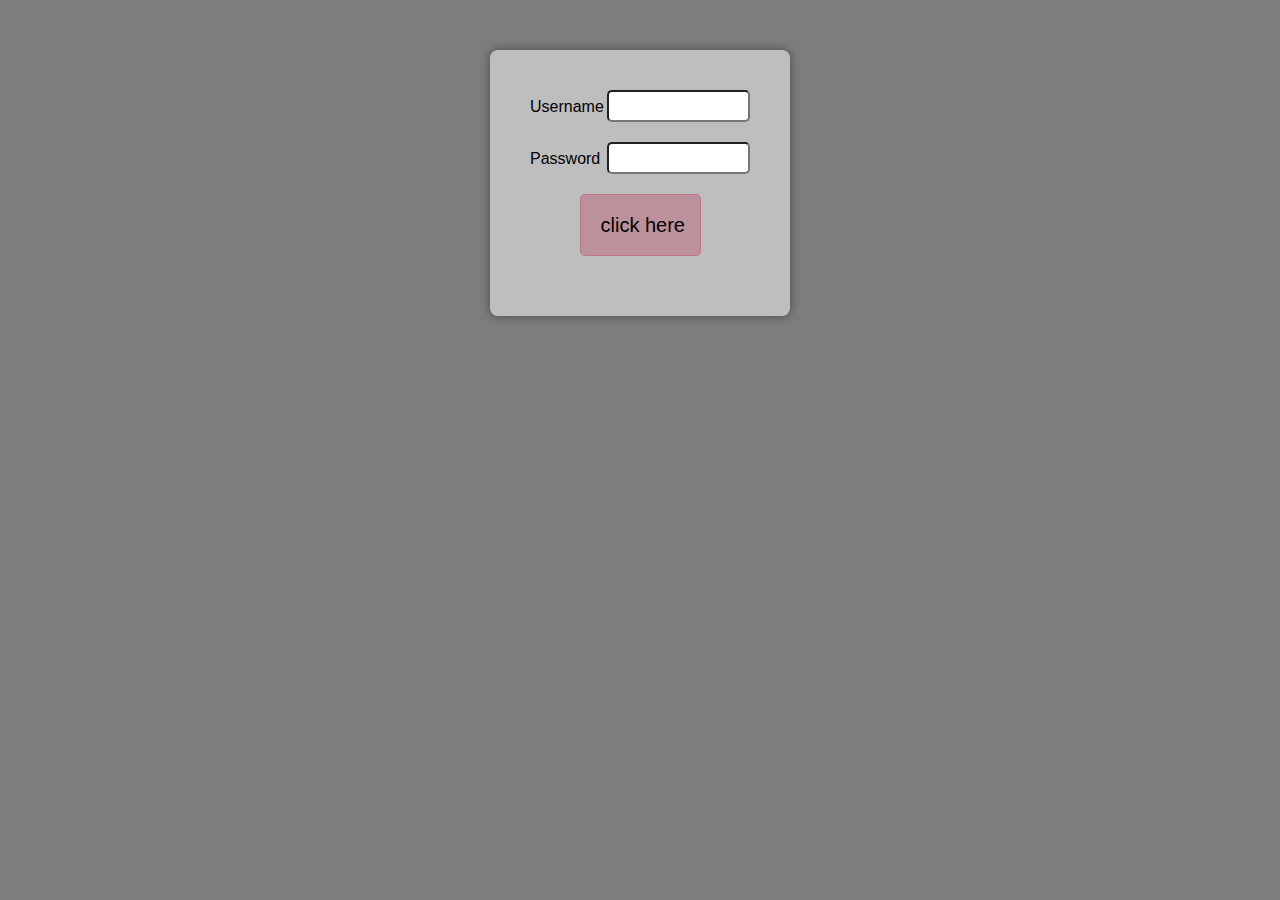
<file: login-page/index.html>
<!DOCTYPE html>
<html lang="en">
<head>
	<meta charset="UTF-8">
	<title>Sample login page</title>
	<link rel="stylesheet" type="text/css" href="css/styles.css">
</head>
<body>

	<div>
		<form>
			<label>Username</label>
			<input type="text">

			<!--
				<br><br>
				<label>Checkbox</label>
				<input type="checkbox">
				<br><br>
				<label>colorpicker</label>
				<input type="color">
				<br><br>
				<label>Date</label>
				<input type="date">
				<br><br>
				<label>date time</label>
				<input type="datetime">
				<br><br>
				<label>Date Time Local</label>
				<input type="datetime-local">
				<br><br>
				<label>Email</label>
				<input type="email">
				<br><br>
				<label>File Upload</label>
				<input type="file">
				<br><br>
				<label>hidden input</label>
				<input type="hidden">
				<br><br>
				<label>Button image</label>
				<input type="image" src="https://encrypted-tbn1.gstatic.com/images?q=tbn:ANd9GcRYGSG3UILJ8glbPtiluEiWwfNcDGKWmbDdS3aUTDohpx7Zu3o8Sg" width="50px" alt="this is a button">
				<br><br>
				<label>Month input</label>
				<input type="month">
				<br><br>
				<label>Number input</label>
				<input type="number">
			-->

			
			<label>Password</label>
			<input type="password">
			

			<!--
				<label>Radio input</label>
				<input name="test" type="radio">
				<input name="test" type="radio">
				<br><br>
				<label>Range input</label>
				<input type="range">
				<br><br>
			-->

			<input type="submit" value="click here">
		</form>
	</div>

</body>
</html>
</file>
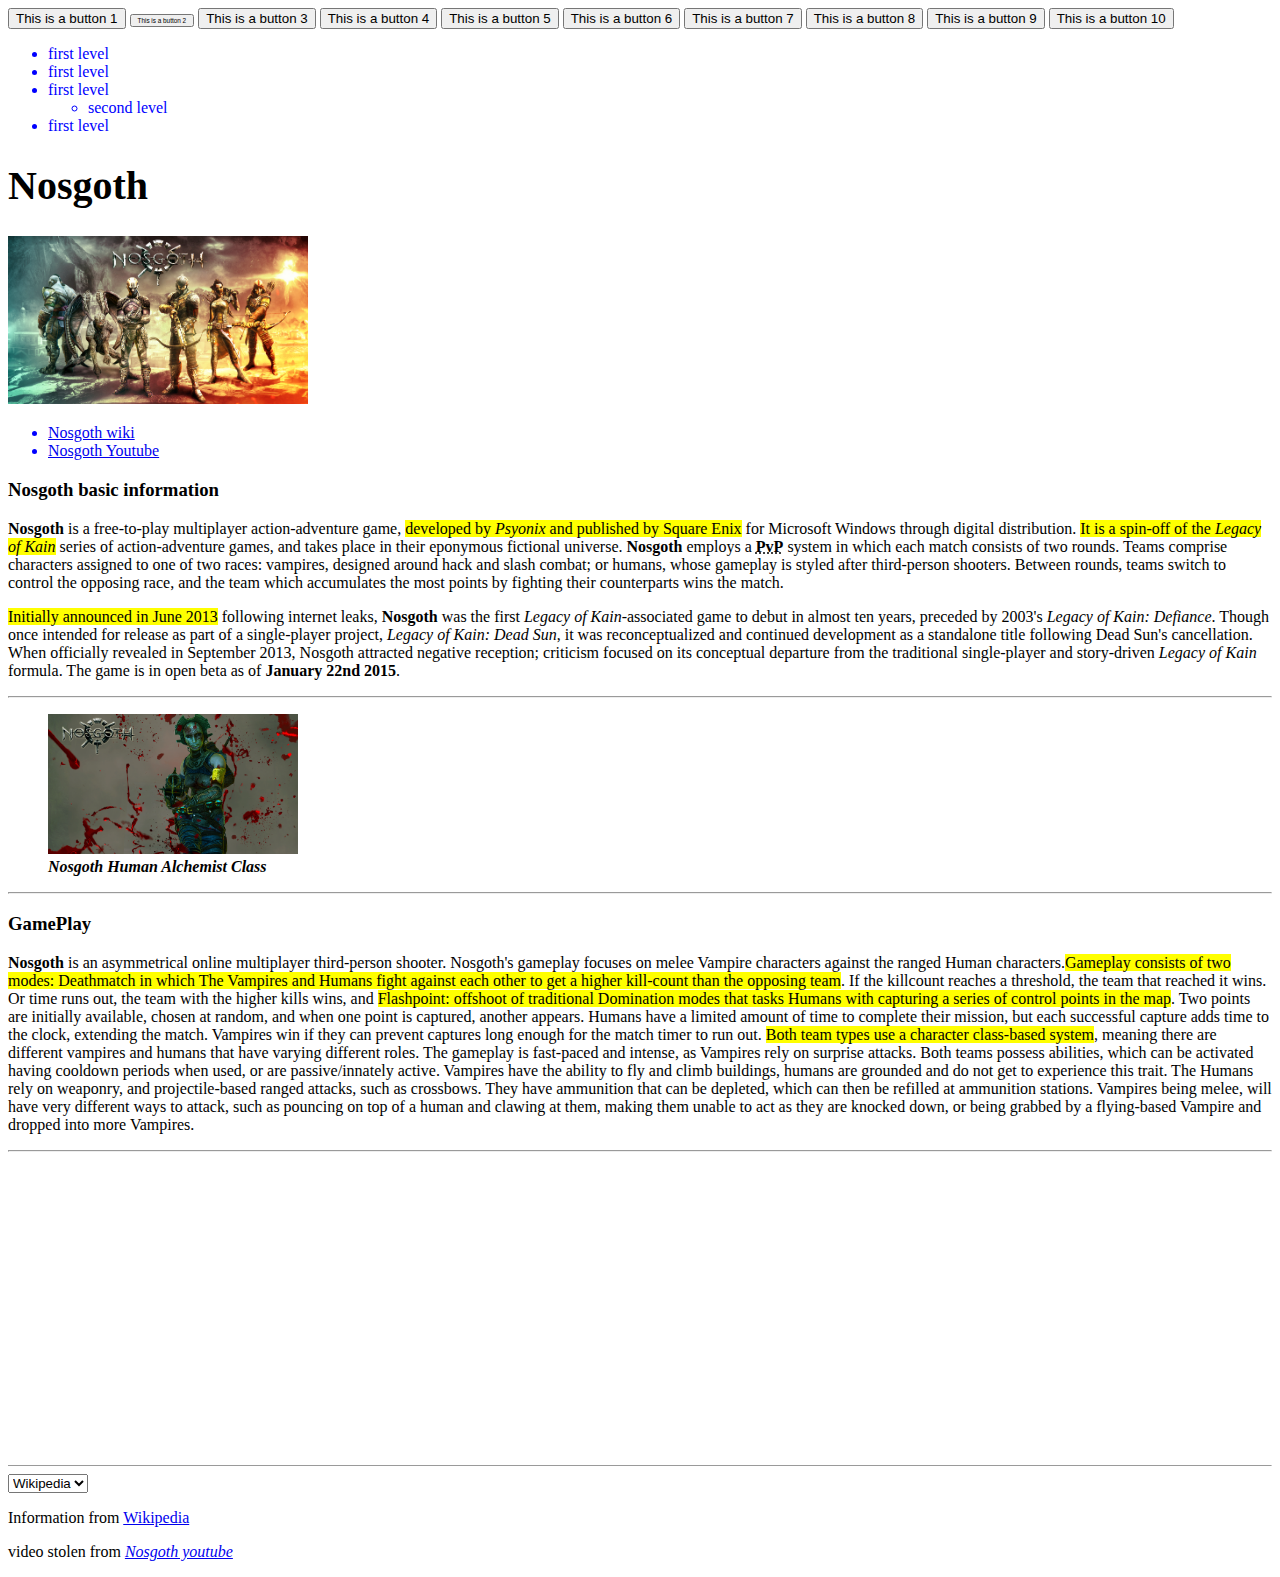
<file: mar4test/index.html>
<!doctype html>
<html lang="en">
	<head>
		<meta charset="UTF-8">
		<title>March 04 Test</title>
		<style>
		.small {font-size: 40%;}
		#large {font-size: 400%}
		button + p {color: red;}
		 ul > li{color:blue;}
		</style>
	</head>
	<body>

		<button>This is a button 1</button>
		<button class="small">This is a button 2</button>
		<button>This is a button 3</button>
		<button>This is a button 4</button>
		<button>This is a button 5</button>
		<button>This is a button 6</button>
		<button>This is a button 7</button>
		<button>This is a button 8</button>
		<button>This is a button 9</button>
		<button>This is a button 10</button>
		
		<ul>
			<li>first level</li>
			<li>first level</li>
			<li>first level</li>
				<ul>
				<li>second level</li>
				</ul>
			<li>first level</li>
		</ul>




		<header>
			<nav>
			<h1 style="font-size: 40px; text-align:center font-family: Papyrus">Nosgoth</h1>
		
			<a href="http://www.nosgoth.com/blog" target="_blank"><img src="images/Nosgoth_Factions_w_1366_768.jpg" width="300" alt="Nosgoth img"></a>
			<br>
		<ul>
			<li><a href="http://en.wikipedia.org/wiki/Nosgoth" target="_Blank">Nosgoth wiki</a></li>
			<li><a href="https://www.youtube.com/channel/UCOENWc6GOEuQQsLt4dUjk4Q">Nosgoth Youtube</a></li>
		</ul>
			</nav>
		</header>
		<article>
			<h3>Nosgoth basic information</h3>

			
				<p><strong>Nosgoth</strong> is a free-to-play multiplayer action-adventure game, <mark>developed by <em>Psyonix</em> and published by Square Enix</mark> for Microsoft Windows through digital distribution. <mark>It is a spin-off of the <em>Legacy of Kain</em></mark> series of action-adventure games, and takes place in their eponymous fictional universe. <b>Nosgoth</b> employs a <abbr title="Player versus Player"><b>PvP</b></abbr> system in which each match consists of two rounds. Teams comprise characters assigned to one of two races: vampires, designed around hack and slash combat; or humans, whose gameplay is styled after third-person shooters. Between rounds, teams switch to control the opposing race, and the team which accumulates the most points by fighting their counterparts wins the match.</p>

				
				<p><mark>Initially announced in June 2013</mark> following internet leaks, <b>Nosgoth</b> was the first <em>Legacy of Kain</em>-associated game to debut in almost ten years, preceded by 2003's <em>Legacy of Kain: Defiance</em>. Though once intended for release as part of a single-player project, <em>Legacy of Kain: Dead Sun</em>, it was reconceptualized and continued development as a standalone title following Dead Sun's cancellation. When officially revealed in September 2013, Nosgoth attracted negative reception; criticism focused on its conceptual departure from the traditional single-player and story-driven <em>Legacy of Kain</em> formula. The game is in open beta as of <strong>January 22nd 2015</strong>.</p>
			
			<hr size="2">
			<figure>
				<img src="images/Alchemist_Splatter_w_1366_768.jpg" alt="Nosgoth" width="250">
				<figcaption>
					<em><b>Nosgoth Human Alchemist Class</b></em>
				</figcaption>
			</figure>
			<hr size="2">
			
		</article>
		<aside>
			<h3>GamePlay</h3>
			
				<p><Strong>Nosgoth</Strong> is an asymmetrical online multiplayer third-person shooter. Nosgoth's gameplay focuses on melee Vampire characters against the ranged Human characters.<mark>Gameplay consists of two modes: Deathmatch in which The Vampires and Humans fight against each other to get a higher kill-count than the opposing team</mark>. If the killcount reaches a threshold, the team that reached it wins. Or time runs out, the team with the higher kills wins, and <mark>Flashpoint: offshoot of traditional Domination modes that tasks Humans with capturing a series of control points in the map</mark>. Two points are initially available, chosen at random, and when one point is captured, another appears. Humans have a limited amount of time to complete their mission, but each successful capture adds time to the clock, extending the match. Vampires win if they can prevent captures long enough for the match timer to run out. <mark>Both team types use a character class-based system</mark>, meaning there are different vampires and humans that have varying different roles. The gameplay is fast-paced and intense, as Vampires rely on surprise attacks. Both teams possess abilities, which can be activated having cooldown periods when used, or are passive/innately active. Vampires have the ability to fly and climb buildings, humans are grounded and do not get to experience this trait. The Humans rely on weaponry, and projectile-based ranged attacks, such as crossbows. They have ammunition that can be depleted, which can then be refilled at ammunition stations. Vampires being melee, will have very different ways to attack, such as pouncing on top of a human and clawing at them, making them unable to act as they are knocked down, or being grabbed by a flying-based Vampire and dropped into more Vampires.</p>
				<hr size="2">

				<iframe width="520" height="293" src="https://www.youtube.com/embed/GrBjuz9lqLM" frameborder="0" allowfullscreen></iframe>
				<hr size="1">
				
			
		</aside>
		<footer>
			<select>
				<option value="wikipedia">Wikipedia</option>
				<option value="youtube">Youtube</option>
			</select>
			<p>Information from <a href="http://en.wikipedia.org/wiki/Nosgoth" target="_Blank">Wikipedia</p></a>
			<p>video stolen from <a href="https://www.youtube.com/channel/UCOENWc6GOEuQQsLt4dUjk4Q" target="_Blank"><em>Nosgoth youtube</em></a></p>
		</footer>

	</body>
</html>
</file>
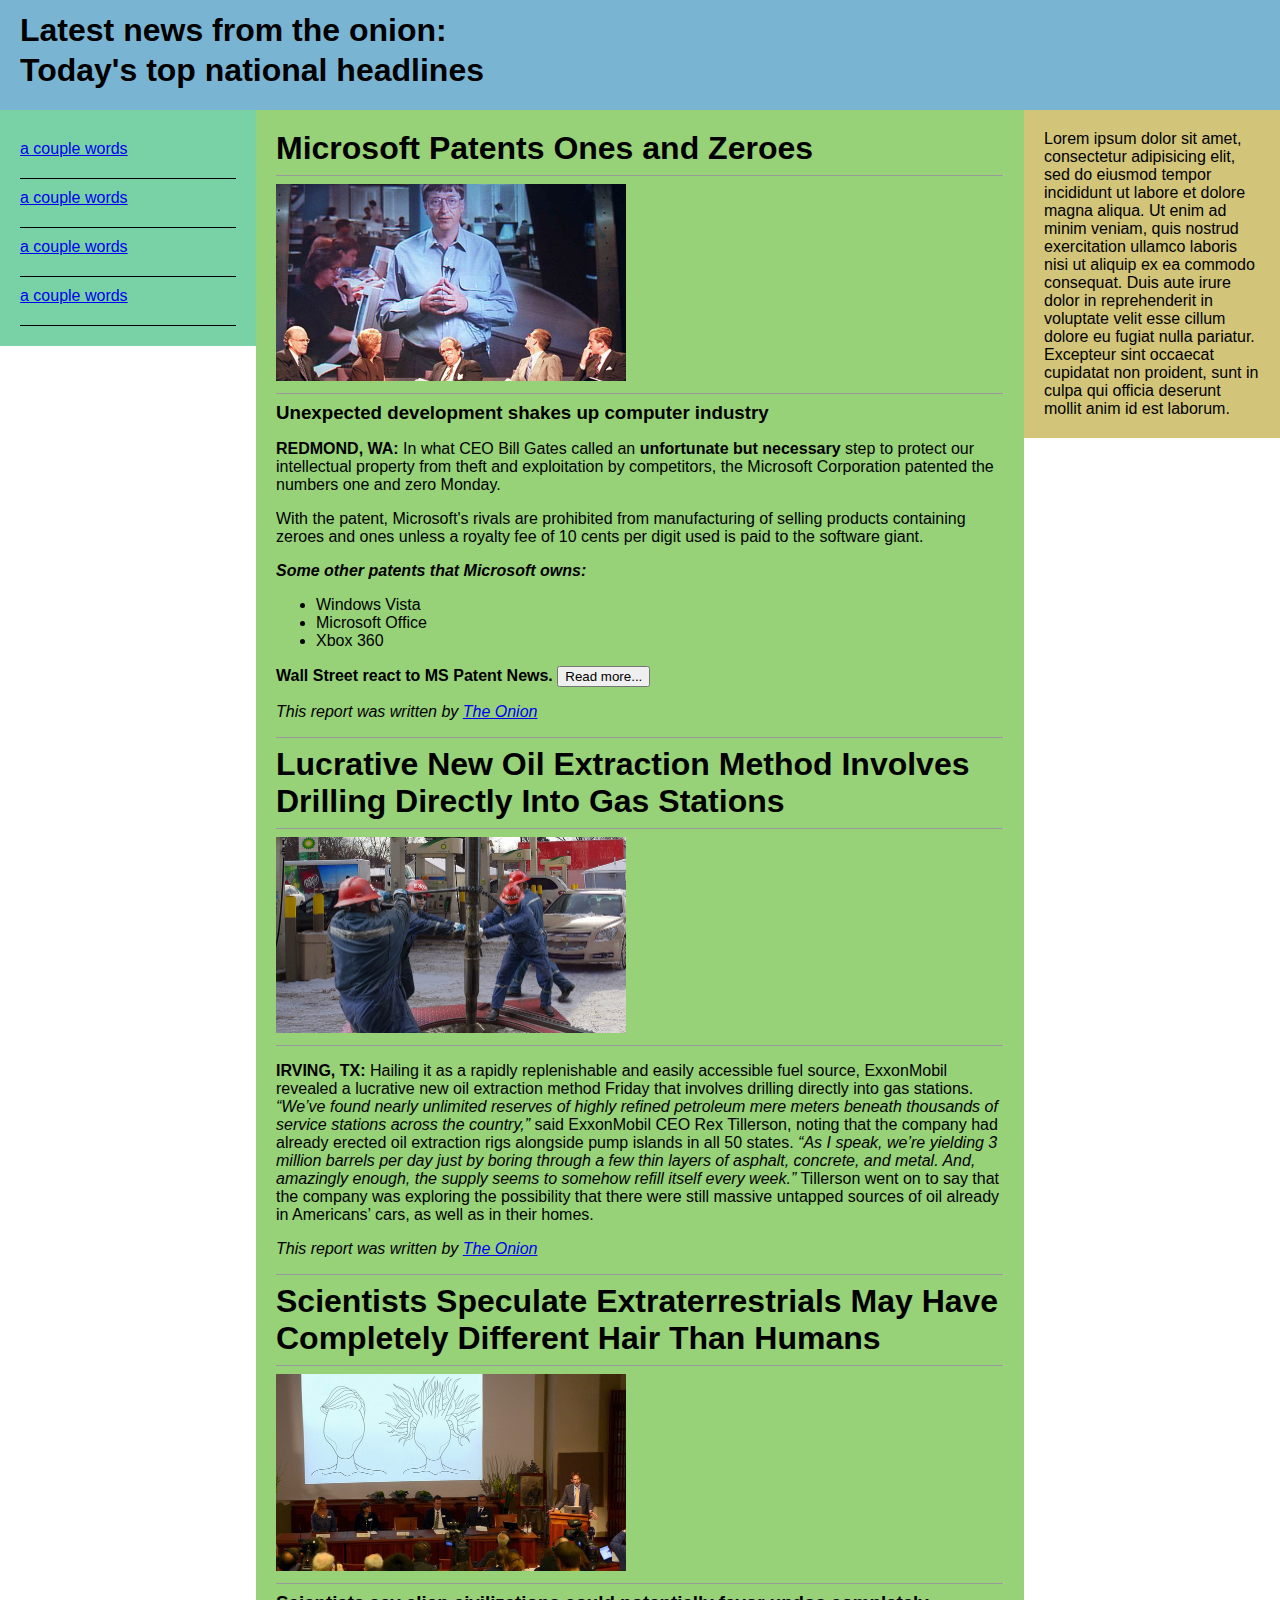
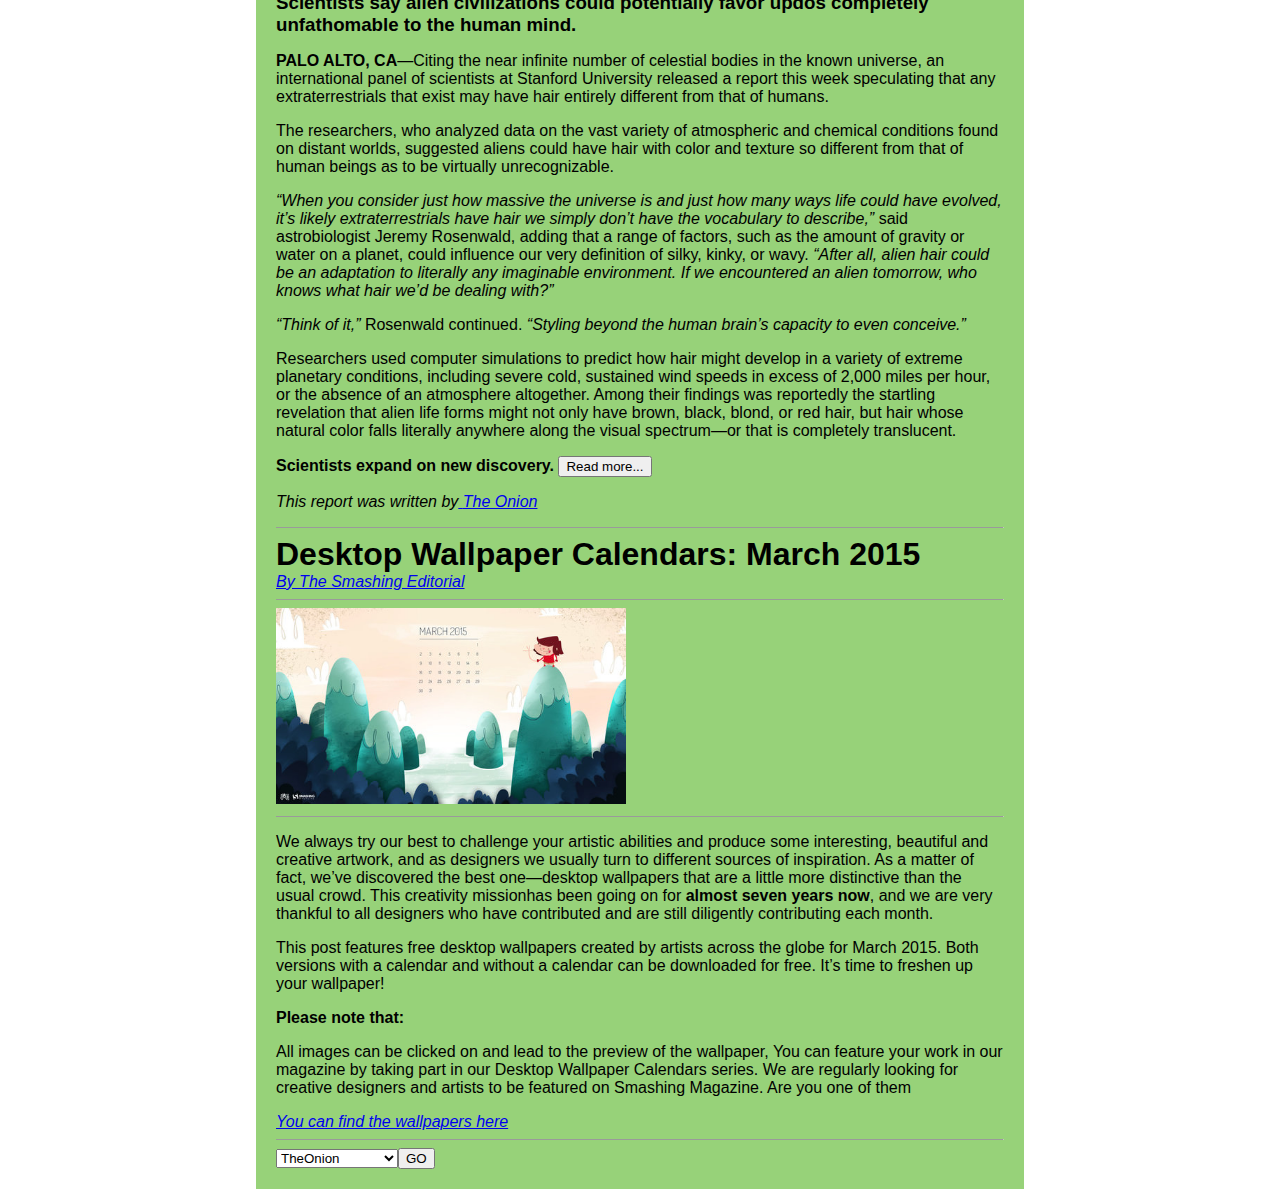
<file: microsoft/index.html>
<!DOCTYPE html>
<html lang="en">
<head>
	<meta charset="UTF-8">
	<title>Mincrosoft Example</title>
</head>
<style>
	*, *:before,*:after{box-sizing: border-box;}
	body{margin: 0; font-family: Helvetica, Arial, sans-serif;}
	header{background-color: hsla(200, 50%, 65%, 1);}
	nav {background-color: hsla(150, 50%, 65%, 1);}
	main {background-color: hsla(100, 50%, 65%, 1);}
	section {background-color: hsla(50, 50%, 65%, 1);}
	nav {width: 20%; float: left; padding: 20px;}
	main {width: 60%; float: left; padding: 20px; }
	section {width: 20%; float: right; padding: 20px;}
	h1 {margin: 0; padding: 10px 0 20px 20px; line-height: 1.25;}
	nav ul {margin: 0; padding: 0}
	nav ul li {list-style: none; padding: 10px 0 20px; border-width: 0 0 1px 0; border-style: solid; border-color: black}
	h2 {font-size: 200%; margin: 0}
	h3 { margin: 0}
	p {}


</style>

<body>
	<header>
		<h1>Latest news from the onion:<br>Today's top national headlines</h1>
	</header>
	<nav>
		<ul>
			<li><a href="#">a couple words</a></li>
			<li><a href="#">a couple words</a></li>
			<li><a href="#">a couple words</a></li>
			<li><a href="#">a couple words</a></li>
			
		</ul>
	</nav>
	<section>
		Lorem ipsum dolor sit amet, consectetur adipisicing elit, sed do eiusmod
		tempor incididunt ut labore et dolore magna aliqua. Ut enim ad minim veniam,
		quis nostrud exercitation ullamco laboris nisi ut aliquip ex ea commodo
		consequat. Duis aute irure dolor in reprehenderit in voluptate velit esse
		cillum dolore eu fugiat nulla pariatur. Excepteur sint occaecat cupidatat non
		proident, sunt in culpa qui officia deserunt mollit anim id est laborum.

	</section>

	<main>
		<h2>Microsoft Patents Ones and Zeroes</h2>
		<hr size="1">
		<img src="images/bill-gates.jpg" alt="Photo of Bill Gates" width="350">
		<hr size="1">
		<h3>Unexpected development shakes up computer industry</h3>
			<p><strong>REDMOND, WA:</strong> In what CEO Bill Gates called an <strong>unfortunate but necessary</strong> step to protect our intellectual property from theft and exploitation by 	competitors, the Microsoft Corporation patented the numbers one and zero Monday.</p>
			
			<p>With the patent, Microsoft's rivals are prohibited from manufacturing of selling products containing zeroes and ones unless a royalty fee of 10 cents per digit used is paid to the software giant.</p>
			<strong><em>Some other patents that Microsoft owns:</em></strong>
			<ul>
				<li>Windows Vista</li>
				<li>Microsoft Office</li>
				<li>Xbox 360</li>
			</ul>
			<p><strong>Wall Street react to MS Patent News.</strong> <em><a href="http://www.theonion.com/articles/microsoft-patents-ones-zeroes,599/" target="_Blank"><button>Read more...</button></a></em></p>
			<p><em>This report was written by</em> <a href="http://www.theonion.com/" target="_Blank"><em>The Onion</em></a></p>
		<hr size="1">
	<!-- story -->
		<h2>Lucrative New Oil Extraction Method Involves Drilling Directly Into Gas Stations</h2>
		<hr size="1">
		<img src="images/oil-extraction.jpg" alt="Exxon pump" width="350">
		<hr size="1">
			<p><strong>IRVING, TX:</strong> Hailing it as a rapidly replenishable and easily accessible fuel source, ExxonMobil revealed a lucrative new oil extraction method Friday that involves drilling directly into gas stations. <em>“We’ve found nearly unlimited reserves of highly refined petroleum mere meters beneath thousands of service stations across the country,”</em> said ExxonMobil CEO Rex Tillerson, noting that the company had already erected oil extraction rigs alongside pump islands in all 50 states. <em>“As I speak, we’re yielding 3 million barrels per day just by boring through a few thin layers of asphalt, concrete, and metal. And, amazingly enough, the supply seems to somehow refill itself every week.”</em> Tillerson went on to say that the company was exploring the possibility that there were still massive untapped sources of oil already in Americans’ cars, as well as in their homes.</p>
		<p><em>This report was written by</em> <a href="http://www.theonion.com/" target="_Blank"><em>The Onion</em></a></p>
		<hr size="1">
	<!-- story -->
		<h2>Scientists Speculate Extraterrestrials May Have Completely Different Hair Than Humans</h2>
		<hr size="1">
		<img src="images/extraterrestrial-hair.jpg" alt="Alien Hair" width="350">
		<hr size="1">
		<h3>Scientists say alien civilizations could potentially favor updos completely unfathomable to the human mind.</h3>
			<p><strong>PALO ALTO, CA</strong>—Citing the near infinite number of celestial bodies in the known universe, an international panel of scientists at Stanford University released a report this week speculating that any extraterrestrials that exist may have hair entirely different from that of humans.</p>
			
			<p>The researchers, who analyzed data on the vast variety of atmospheric and chemical conditions found on distant worlds, suggested aliens could have hair with color and texture so different from that of human beings as to be virtually unrecognizable.</p>
			
			<p><em>“When you consider just how massive the universe is and just how many ways life could have evolved, it’s likely extraterrestrials have hair we simply don’t have the vocabulary to describe,”</em> said astrobiologist Jeremy Rosenwald, adding that a range of factors, such as the amount of gravity or water on a planet, could influence our very definition of silky, kinky, or wavy. <em>“After all, alien hair could be an adaptation to literally any imaginable environment. If we encountered an alien tomorrow, who knows what hair we’d be dealing with?”</em></p>

			<p><em>“Think of it,”</em> Rosenwald continued. <em>“Styling beyond the human brain’s capacity to even conceive.”</em></p>

			<p>Researchers used computer simulations to predict how hair might develop in a variety of extreme planetary conditions, including severe cold, sustained wind speeds in excess of 2,000 miles per hour, or the absence of an atmosphere altogether. Among their findings was reportedly the startling revelation that alien life forms might not only have brown, black, blond, or red hair, but hair whose natural color falls literally anywhere along the visual spectrum—or that is completely translucent.</p>

			<p><Strong>Scientists expand on new discovery.</Strong> <em><a href="http://www.theonion.com/articles/scientists-speculate-extraterrestrials-may-have-co,37686/" target="_Blank"><button>Read more...</button></a></em></p>

			<p><em>This report was written by</em><a href="http://www.theonion.com/" target="_Blank"> <em>The Onion</em></a></p>

		<hr size="1">


		<h2>Desktop Wallpaper Calendars: March 2015</a></h2>
		<a href="http://www.smashingmagazine.com/"><em>By The Smashing Editorial</em></a>

			<hr size="1">
			<a href="http://www.smashingmagazine.com/2015/02/28/desktop-wallpaper-calendars-march-2015/" target="_Blank"><img src="images/mar-15-hello-preview.jpg" width="350"></a>
			<hr size="1">

			<p>We always try our best to challenge your artistic abilities and produce some interesting, beautiful and creative artwork, and as designers we usually turn to different sources of inspiration. As a matter of fact, we’ve discovered the best one—desktop wallpapers that are a little more distinctive than the usual crowd. This creativity missionhas been going on for <strong>almost seven years now</strong>, and we are very thankful to all designers who have contributed and are still diligently contributing each month.</p>
			<p>This post features free desktop wallpapers created by artists across the globe for March 2015. Both versions with a calendar and without a calendar can be downloaded for free. It’s time to freshen up your wallpaper!</p>
			<p><strong>Please note that:</strong></p>
			<p>All images can be clicked on and lead to the preview of the wallpaper,
			You can feature your work in our magazine by taking part in our Desktop Wallpaper Calendars series. We are regularly looking for creative designers and artists to be featured on Smashing Magazine. Are you one of them</p> <a href="http://www.smashingmagazine.com/2015/02/28/desktop-wallpaper-calendars-march-2015/" target="_Blank"><em>You can find the wallpapers here</em></a>
		

			<hr size="1">

			<select>
			<option value="TheOnion">TheOnion</option>
			<option value="SmashMagazine">SmashMagazine</option>
			</select><button>GO</button>

		</main>
</body>

</html>
</file>
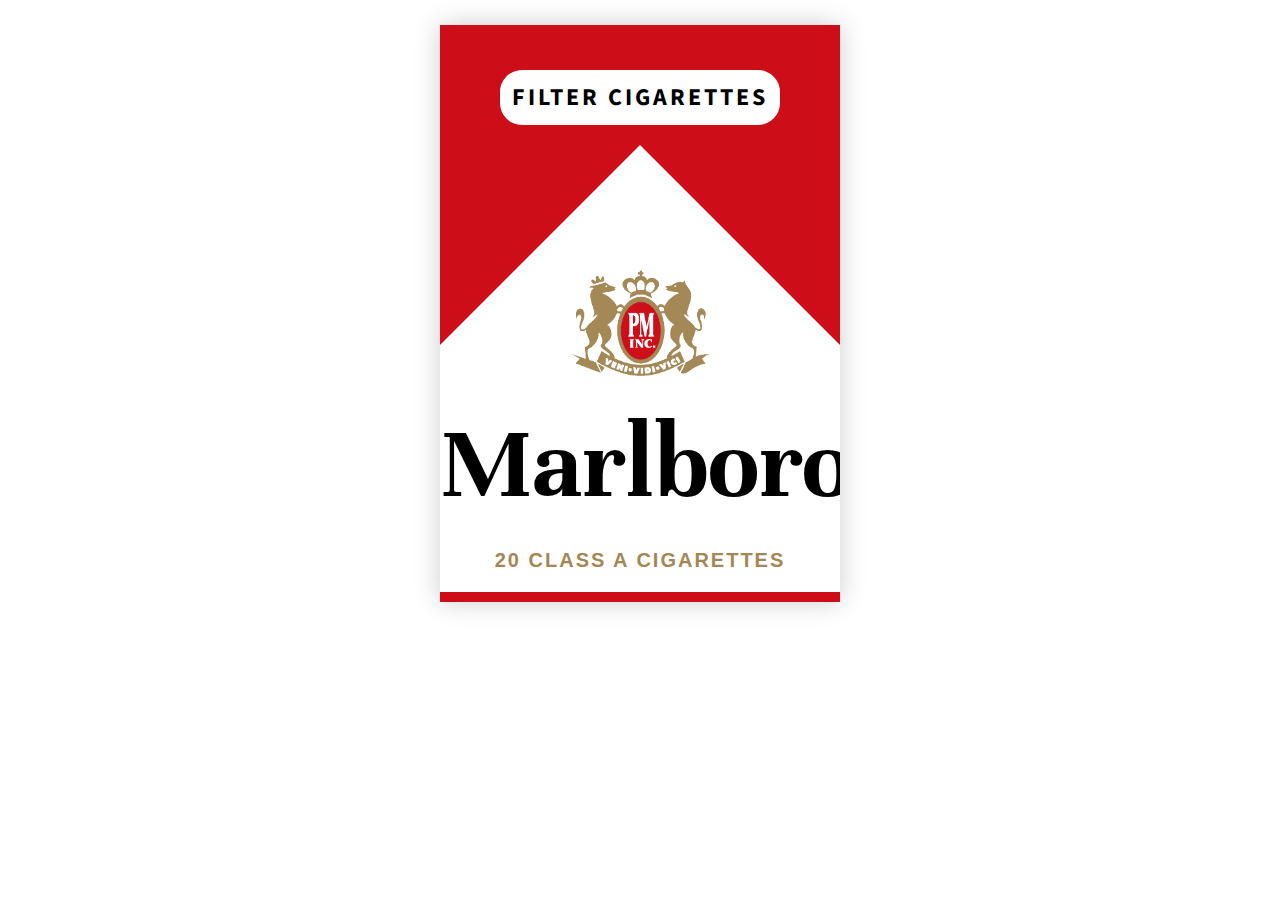
<file: product-labels/Malboro.html>
<!DOCTYPE html>
<html>
<head lang="en">
	<meta="UTF-8">
	<title></title>
	<link rel="stylesheet" type="text/css" href="css/Malboro-styles.css">
	<link href='http://fonts.googleapis.com/css?family=Source+Sans+Pro|Syncopate|Unna' rel='stylesheet' type='text/css'>
</head>
<body>

	<div id="wrapper">
		<header>
			<h2>filter cigarettes</h2>
		</header>

		<main>
			<img src="images/vini-vidi-vici.png" alt="vini vidi vici">

			<h1>Marlboro</h1>

			<h3>20 class a cigarettes</h3>
		</main>
	</div>

</body>
</html>
</file>
<file: login-page/css/styles.css>
*, *:before, *:after {
	box-sizing: border-box;
	}
body {
		background-color: hsla(0, 0%, 49%, 1);
		font-family: Helvetica, Arial, sans-serif;
	 }
div {
		margin: 50px auto;
		background-color: hsla(0, 0%, 100%, .5);
		border-radius: 8px;
		width: 300px; 
		padding: 40px;
		box-shadow: 0 0 10px 1px hsla(0, 0%, 0%, .35)
	}
label 
	{
		width: 35%;
	 	display: inline-block; 
	 	text-align: right; 
	 	float: left;
	 	margin-top: 8px;
		padding-right: 8px;
	}
input {

		margin-bottom: 20px;
		width: 65%;
		padding: 5px;
		font-size: 100%;
		border-radius: 5px;


	}
input[type="submit"] 
	{
		width: 55%;
		font-size: 125%;
		line-height: 2;
		padding: 10px 20px;
		background-color: hsla(346, 50%, 49%, 0.35);
		border-width:1px;
		border-style: solid;
		border-color: hsla(346, 50%, 49%, 0.35);

		margin-left: auto;
		margin-right: auto;
		display: block;
		}
input[type="submit"]:hover 
	{
		color: white;
	}
</file>
<file: product-labels/css/Malboro-styles.css>
*, *::before, *::after {
	box-sizing: border-box;
}
.clearfix::before,
.clearfix::after {
	content: "";
	display: block;
	clear: both;
}
body{
	margin: 0;
	text-align: center;
}
#wrapper {
	width: 400px;
	margin: 25px auto;
	box-shadow: 0 0 25px 0 hsla(0 ,0%, 0%, .20)

}
header {
	background-color: hsla(357, 87%, 43%, 1);
	overflow: hidden;
}
header h2 {
	background-color: hsla(0, 0%, 100%, 1);
	width: 70%;
	margin:45px auto 20px; 
	letter-spacing: 3px;
	border-radius: 22px;
	text-transform: uppercase;
	padding: 10px;
	font-family: 'Source Sans Pro', sans-serif;
}
main {
	border-bottom: 10px solid  hsla(357, 87%, 43%, 1);
	overflow: hidden;
	position: relative;
}
main::before,
main::after {
	content: "";
	display: block;
	position: absolute;
	top: 0;
	border-width: 100px;
	border-color: red green blue yellow;
	border-style: solid;
}
main::before{
	left: 0;
	border-color: hsla(357, 87%, 43%, 1) transparent transparent hsla(357, 87%, 43%, 1); 

}
main::after{
	right: 0;
	border-color: hsla(357, 87%, 43%, 1) hsla(357, 87%, 43%, 1) transparent transparent ;
	

}
main img {
	width: 35%;
	display: block;
	margin: 125px auto 0;
}
main h1 {
	font-size: 105px;
	font-family: 'Unna', serif;
	margin: 25px 0
}
main h3 {
	font-size: 20px;
	text-transform: uppercase;
	letter-spacing: 2px;
	font-family: 'Syncopate', sans-serif;
	color: hsla(38, 31%, 49%, 1);
}
</file>
